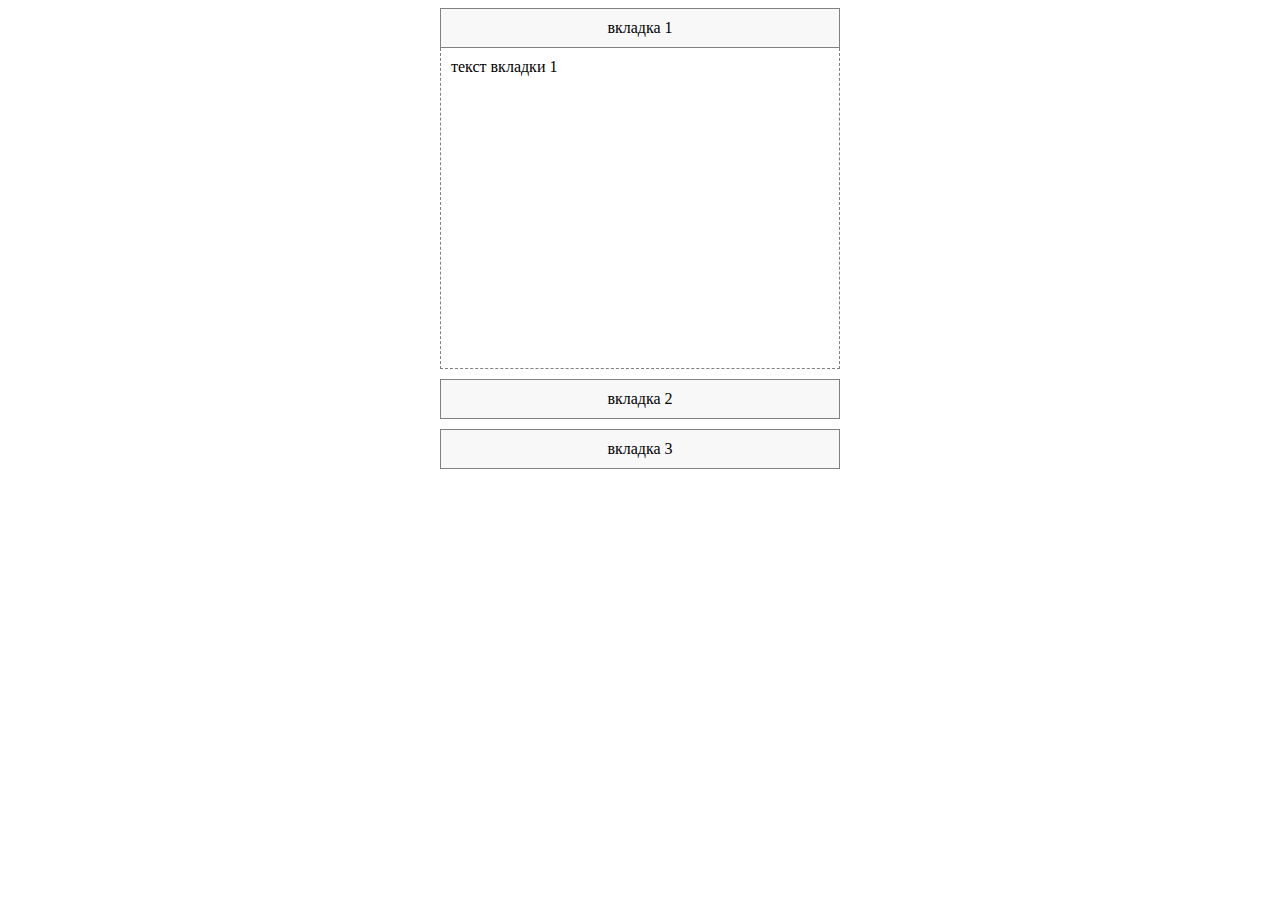
<file: accordeon/index.html>
<!DOCTYPE html>
<html lang="en">
<head>
  <meta charset="UTF-8">
  <meta http-equiv="X-UA-Compatible" content="IE=edge">
  <meta name="viewport" content="width=device-width, initial-scale=1.0">
  <link rel="stylesheet" href="main.css">
  <title>Document</title>
</head>
<body>
<div id="parent">
  <div class="tab active">
    <div class="link">
      <a href="#">вкладка 1</a>
    </div>
    <div class="text">
      текст вкладки 1
    </div>
  </div>
  <div class="tab">
    <div class="link">
      <a href="#">вкладка 2</a>
    </div>
    <div class="text">
      текст вкладки 2
    </div>
  </div>
  <div class="tab">
    <div class="link">
      <a href="#">вкладка 3</a>
    </div>
    <div class="text">
      текст вкладки 3
    </div>
  </div>
</div>

  <script src="app.js"></script>
</body>
</html>
</file>
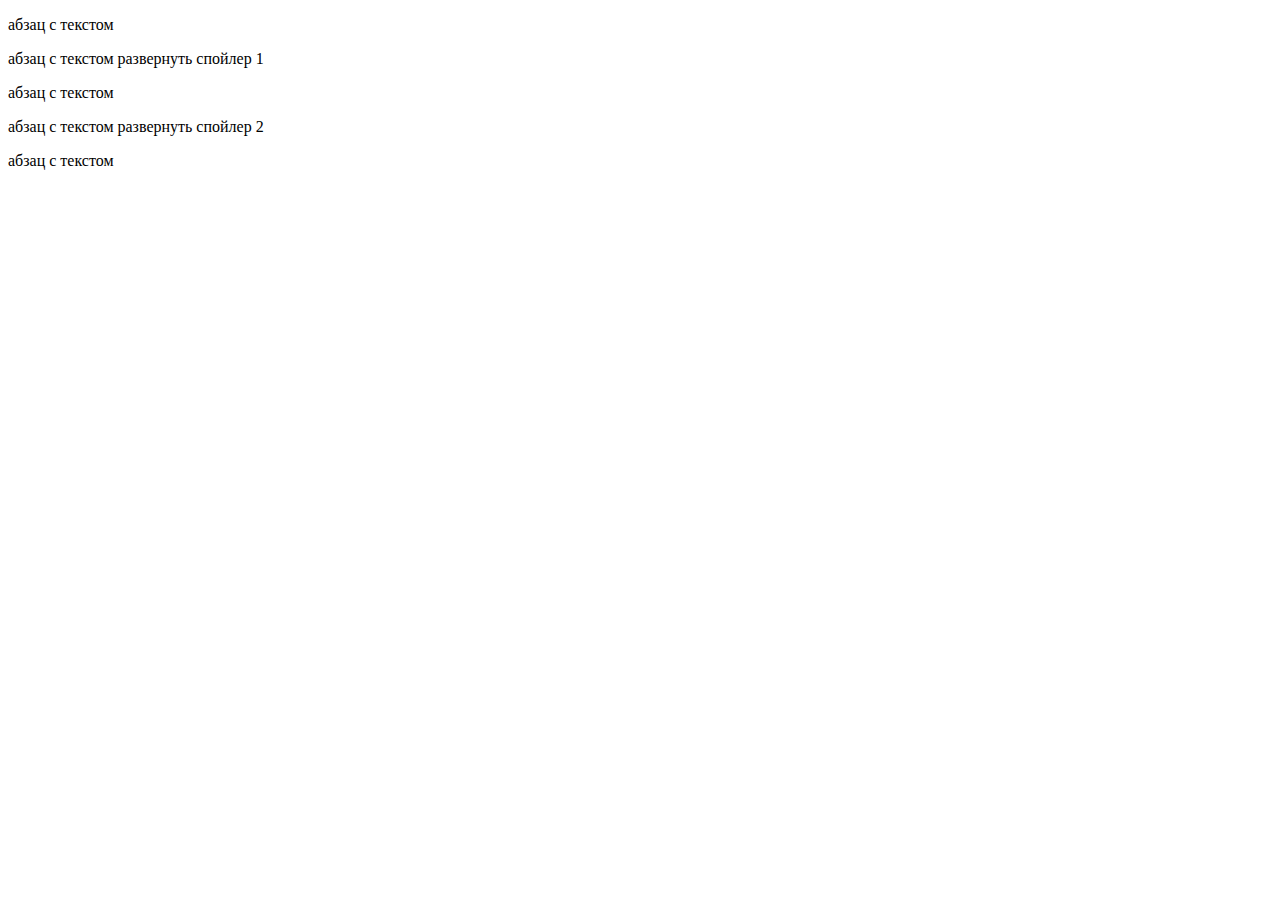
<file: spoiler/index.html>
<!DOCTYPE html>
<html lang="en">
<head>
  <meta charset="UTF-8">
  <meta http-equiv="X-UA-Compatible" content="IE=edge">
  <meta name="viewport" content="width=device-width, initial-scale=1.0">
  <link rel="stylesheet" href="main.css">
  <title>Document</title>
</head>
<body>

<p>
  абзац с текстом
</p>
<p>
  абзац с текстом
  <a  class="toggle">развернуть спойлер 1</a>
</p>
<p class="spoiler">
  скрытый спойлер 1
</p>
<p>
  абзац с текстом
</p>
<p>
  абзац с текстом
  <a  class="toggle">развернуть спойлер 2</a>
</p>
<p class="spoiler">
  скрытый спойлер 2
</p>
<p>
  абзац с текстом
</p>

  <script src="app.js"></script>
</body>
</html>
</file>
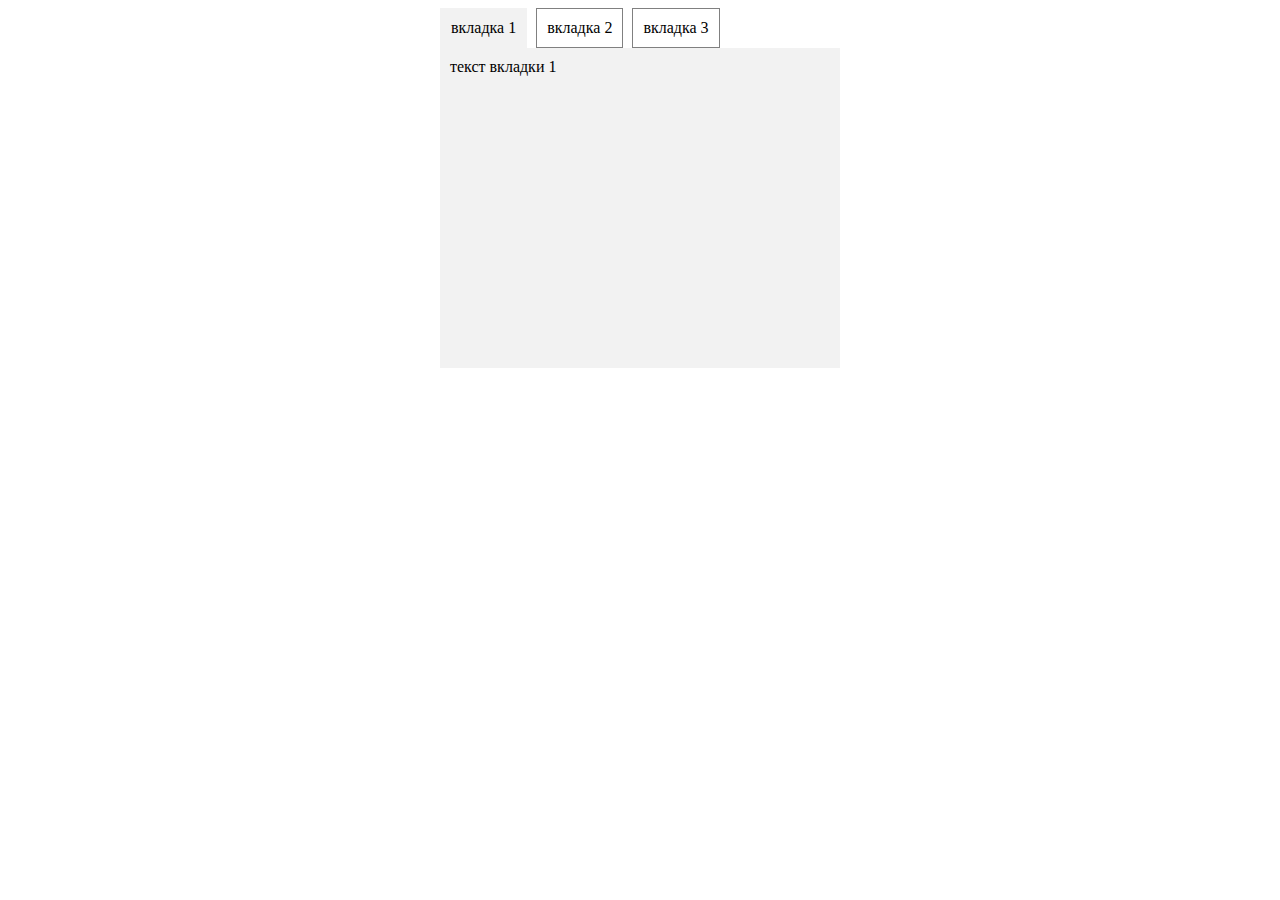
<file: tabs/index.html>
<!DOCTYPE html>
<html lang="en">
<head>
  <meta charset="UTF-8">
  <meta http-equiv="X-UA-Compatible" content="IE=edge">
  <meta name="viewport" content="width=device-width, initial-scale=1.0">
  <link rel="stylesheet" href="main.css">
  <title>Document</title>
</head>
<body>

<div id="parent">
  <div class="menu">
    <a href="#" class="active">вкладка 1</a>
    <a href="#">вкладка 2</a>
    <a href="#">вкладка 3</a>
  </div>
  <div class="tabs">
    <div class="tab active">
      текст вкладки 1
    </div>
    <div class="tab">
      текст вкладки 2
    </div>
    <div class="tab">
      текст вкладки 3
    </div>
  </div>
</div>
  <script src="app.js"></script>
</body>
</html>
</file>
<file: accordeon/main.css>
#parent {
  margin: 0 auto;
  width: 400px;
}

.tab {
  margin-bottom: 10px;
}

.tab .link a {
  display: block;
  padding: 10px;
  color: black;
  text-decoration: none;
  text-align: center;
  background: #f8f8f8;
  border: 1px solid gray;
}

.tab .link:hover a {
  background: #f2f2f2;
}

.tab:not(.active) .text {
  display: none;
}

.tab .text {
  border: 1px dashed gray;
  border-top: none;

  padding: 10px;
  height: 300px;
}
</file>
<file: spoiler/main.css>
.spoiler:not(.active) {
  display: none;
}

.spoiler.active {
  display: block;
}
</file>
<file: tabs/main.css>
#parent {
  margin: 0 auto;
  width: 400px;
}

.menu a {
  margin-right: 5px;
  display: inline-block;
  padding: 10px;
  color: black;
  text-decoration: none;
  border: 1px solid gray;
}

.menu a:hover {
  background: #f8f8f8;
}

.menu a.active {
  border-color: transparent;
  background: #f2f2f2;
}

.tabs .tab:not(.active) {
  display: none;
}

.tabs .tab {
  padding: 10px;
  background: #f2f2f2;
  height: 300px;
}
</file>
